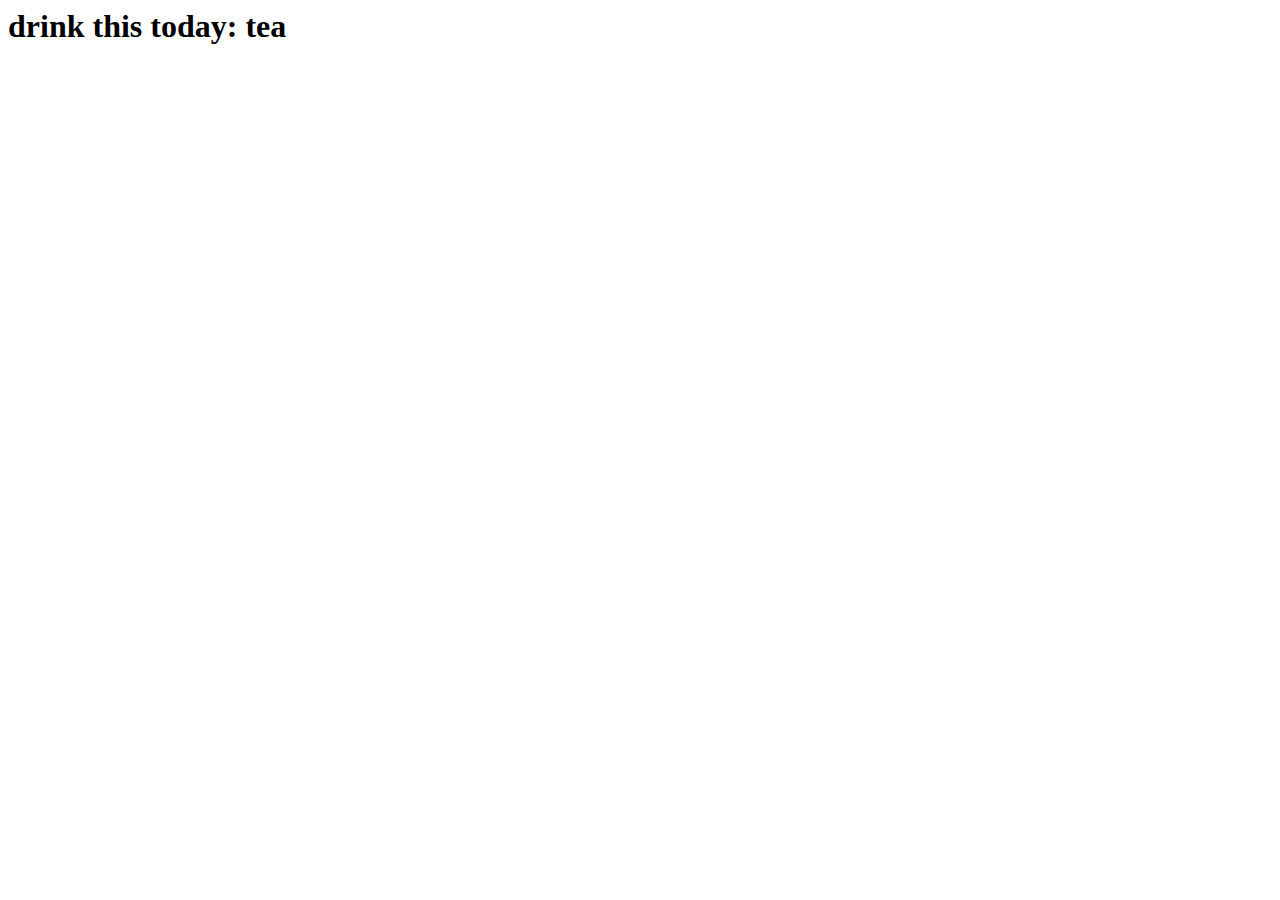
<file: drinks.html>
<html>
<head>
  <title>Life decision Maker</title>
  </head>
  <body>
  
  
  <script>
  //create an rray of possible drinks
  var drinks=["orange juice","beer","silk","water","soda",
  "coffee","tea","gasoline"];
  
  var randomNum =Math.floor(Math.random() * drinks.length);
  
  document.write("<h1>drink this today: " +
        drinks[randomNum] + "<h1>");
  </script>
  </body>
  </html>
</file>
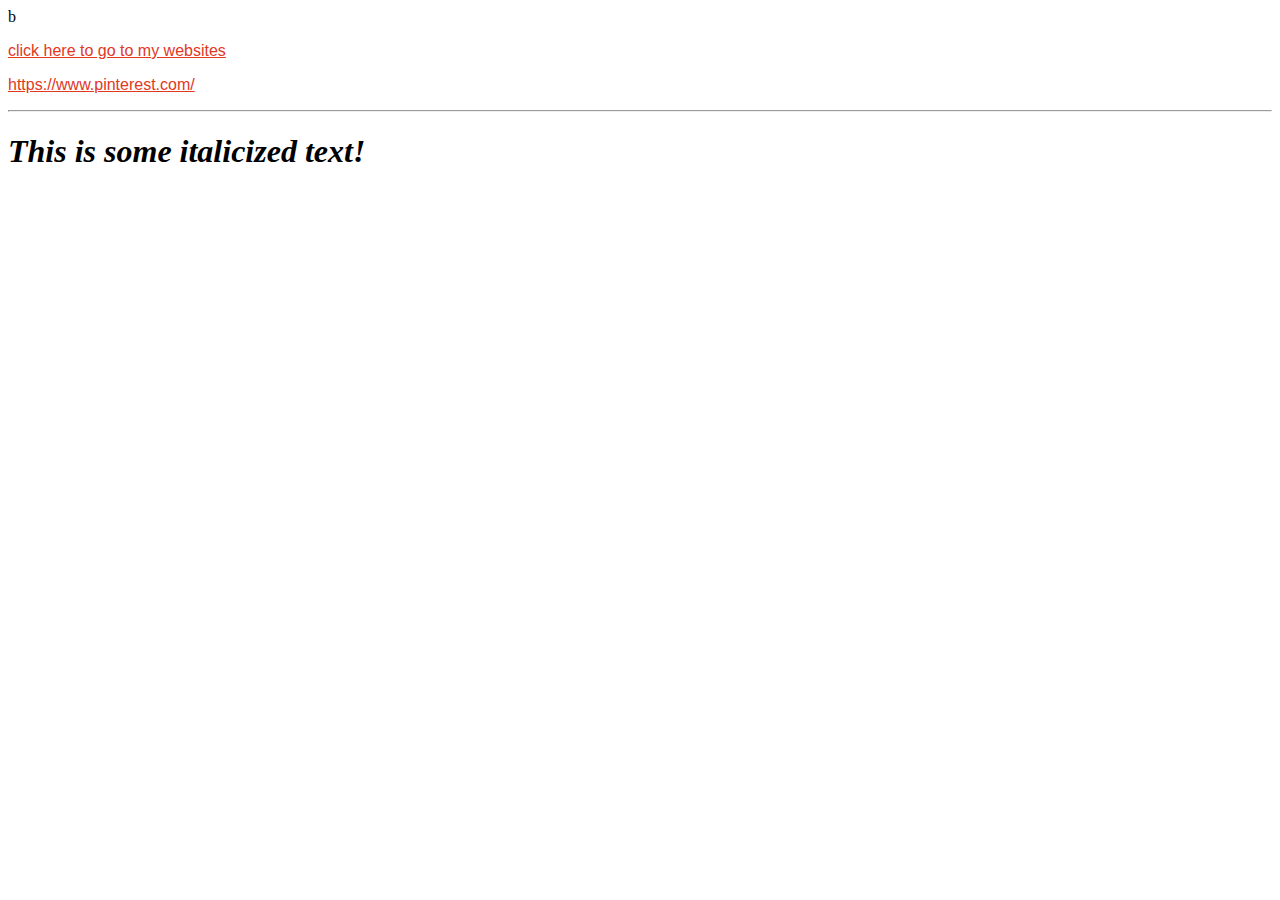
<file: my website 1.html>
<html>
 <head>
 <title>About me!</title>
     
<link rel="stylesheet" href="stylesheet.css">     
    
    
  
    </head>
 <body>
b


<p>
    <a href="index.html">click here to go to my websites
    </a>
     </p> 
    <p>
     <a href="https://www.pinterest.com">https://www.pinterest.com/</a>
     </p>
 
   <hr>
     
    <h1><i>This is some  <b>italicized </b>text!</i> </h1>
 
 
     <iframe width="560" height="315" src="https://www.youtube.com/embed/aMCbxIMcbHc" frameborder="0" allowfullscreen></iframe>
 </body>
 
 </html>
</file>
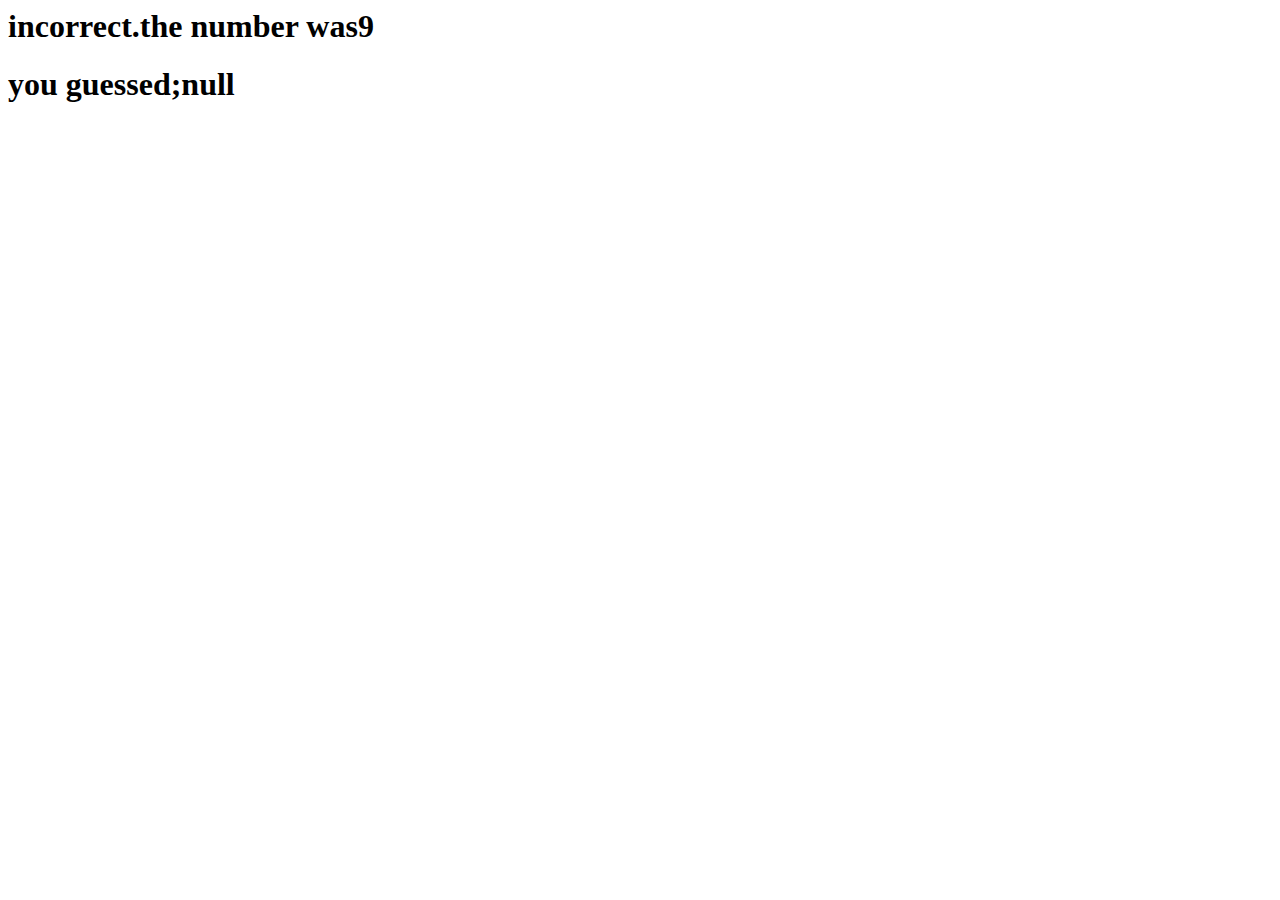
<file: number_guess.html>
<html>
  <head>
    <title>Number guess</title>
    </head>
    <body>
   <script>
        //set minimum and maximun for the guess
        var guess = prompt("Enter youur guess: ");    
        const MIN_GUESS =1;
        const MAX_GUESS =10;
            
        // create a computer guess    
var computerguess =Math.floor(Math.random()*MAX_GUESS);
       
      
    
       //compare guesses, double == converts the sring the integer
       if (computerguess === guess) {
           document.write("<h1>Correct!<h1> ");
       }
       else {
           document.write("<h1>incorrect.the number was" + computerguess + " </h1>");
       }
       //output the guess    
        document.write("<h1>you guessed;"+guess);   
        </script>

    </body>
</html>
</file>
<file: stylesheet.css>
p {
                    font-family: helvetica;
                     }

                  a {
                    color: #e1381e;
                  }

                  a:hover {
                    text-decoration: underline;
                  }
                  
                  .border1 {
                    border: 1px dotted black;
                    padding: 2px;
                    
                  }
</file>
